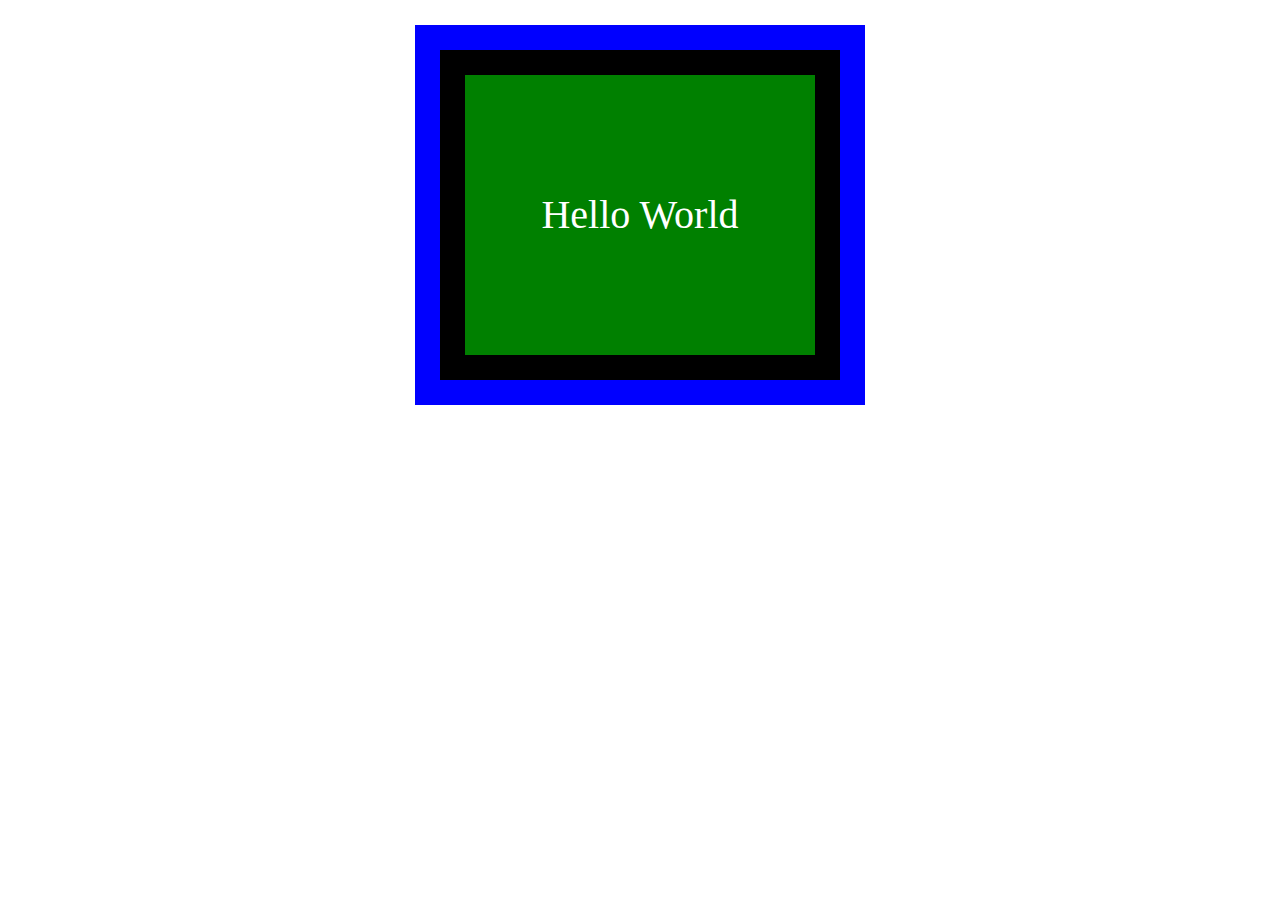
<file: index.html>
<!DOCTYPE html>
<html lang="en">
<head>

    <meta charset="UTF-8">
    <title>Namu darbas1</title>
    <link rel="stylesheet" type="text/css" href="css/style.css">
</head>
<body>
    <div>Hello World</div>
</body>
</html>
</file>
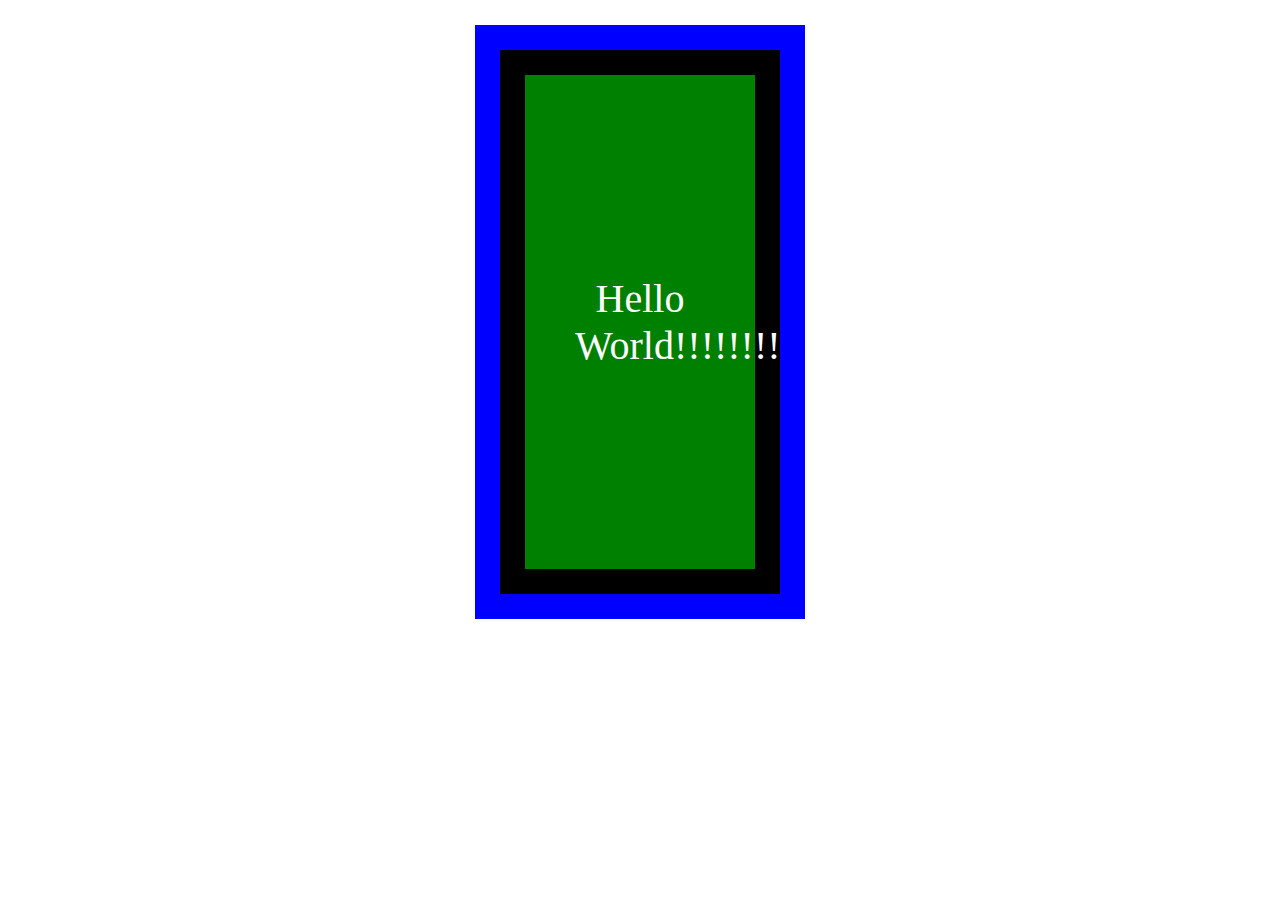
<file: index.html.html>
<!DOCTYPE html>
<html lang="en">
<head>

    <meta charset="UTF-8">
    <title>Namu darbas1</title>
    <link rel="stylesheet" type="text/css" href="css/Namu%20darbas1.css">
</head>
<body>
<div>Hello World!!!!!!!!!</div>
</body>
</html>
</file>
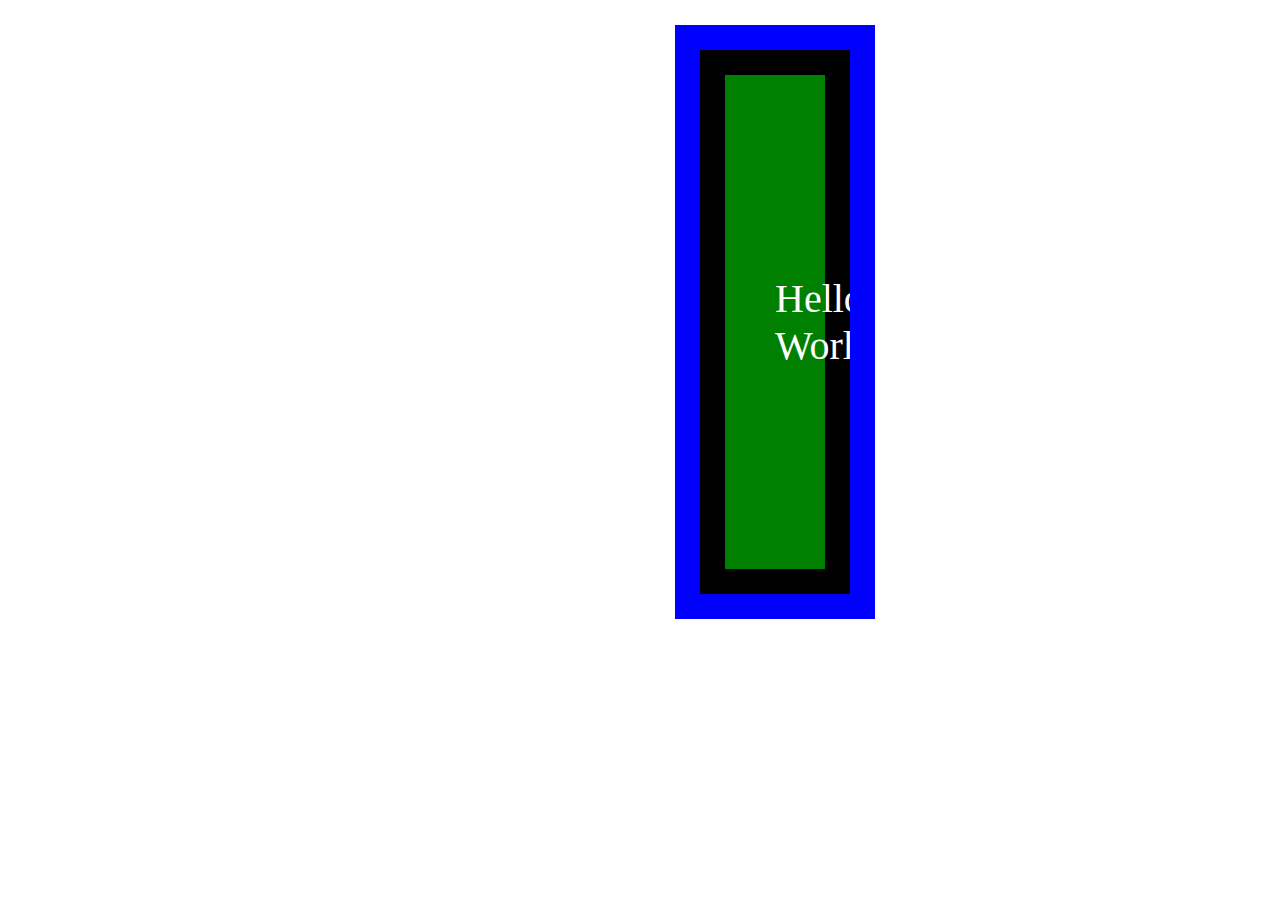
<file: Namu darbas1.html>
<!DOCTYPE html>
<html lang="en">
<head>

    <meta charset="UTF-8">
    <title>Namu darbas1</title>
    <link rel="stylesheet" type="text/css" href="Namu%20darbas1.css"
</head>
<body>
<div>Hello World!!!!!!!!!</div>
</body>
</html>
</file>
<file: css/style.css>
div{
    color: white;
    font-size: 40px;
    text-align: center;
    background-color: green;
    border: 25px solid black;
    padding: 100px 25px;
    outline: solid blue 25px;
    margin: 50px auto;
    width: 300px;
    line-height: 80px;
}
</file>
